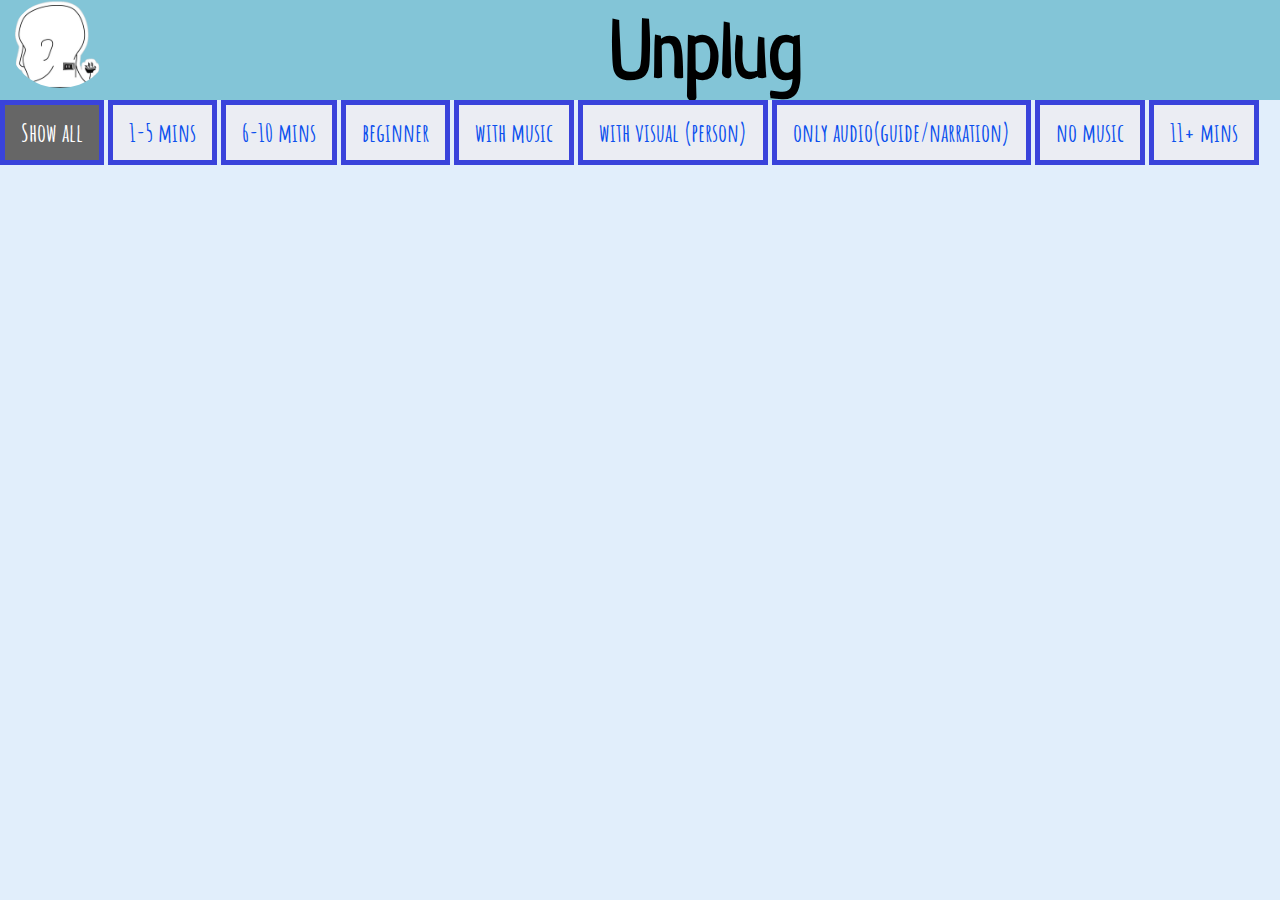
<file: Unplug/activity-pgs/breathing.html>
<!DOCTYPE html>
<html>
  <head>
    <meta charset="utf-8">
    <meta name="viewport" content="width=device-width">
    <title>Unplug</title>
    <link href = "stylea.css" rel="stylesheet" type="text/css">
    <script src="https://cdnjs.cloudflare.com/ajax/libs/jquery/3.5.1/jquery.min.js"></script>
    <script src="https://code.jquery.com/jquery-3.4.1.min.js">
    </script>
    <script src="ajs.js"></script>
    <link href="https://fonts.googleapis.com/css2?family=Amatic+SC:wght@400;700&display=swap" rel="stylesheet">
  </head>
  <style>
    
.filterDiv {
  float: left;
  color: #ffffff;
  width: 100px;
  line-height: 100px;
  text-align: center;
  margin: 2px;
}

.show {
  display: block;
}

.container {
  overflow: hidden;
  display: flex;
  justify-content: center;
  /*justify-content: space-around;*/
  flex-direction: column;
  flex-wrap: wrap;
  height: 600px;
  width: 1500px;
  margin: auto;
  border: 5px red;
  margin-left: 30px;
  }

/* Style the buttons */
.btn {
  border: 5px solid #3943DB;
  border-color: #3943DB;
  padding: 12px 16px;
  background-color: #EBEDF3;
  cursor: pointer;
  display: inline;
  color: #0A4FEE;
  font-weight: 600;
  font-size: 25px;
  font-family: 'Amatic SC', cursive;
}

.btn:hover {
  background-color: #ddd;
}

.btn.active {
  background-color: #666;
  color: white;
}
</style>
  <body>
      <div class="line">
    <header>
      <div>
         <img src= "unpluga.png" style = 'width: 100px' 'height:100px'>
      </div>
      <div>
         <h1 class = "title" >Unplug</h1>
      </div>
         <!-- <img src = "unplug.png" style = 'width: 400px' 'height:300px'> -->
    </header>
     <span class= "menuOpen" style = 'cursor:pointer'>&#9776; Menu</span>
    </div>
    <div class= "bar">
      <!-- <nav> -->
          <!-- <ul class='page-links'> -->
         
            <a href = "../index.html" > Home </a>
            <a href = "../activities.html"> Activities</a>
            <a href = "../music.html"> Music </a> 
            <span class = "closeBar" style = 'cursor:pointer'>&#10005</span>
          <!-- </ul> -->
      <!-- </nav> -->
    </div>
            <div id="myBtnContainer">
  <button class="btn active" onclick="filterSelection('all')"> Show all</button>
  <button class="btn" onclick="filterSelection('1-5min')"> 1-5 mins</button>
  <button class="btn" onclick="filterSelection('6-10min')"> 6-10 mins</button>
  <button class="btn" onclick="filterSelection('beginner')"> beginner</button>
  <button class="btn" onclick="filterSelection('musica')"> with music</button>
  <button class="btn" onclick="filterSelection('with-person')"> with visual (person)</button>
  <button class="btn" onclick="filterSelection('just-audio')"> only 
    audio(guide/narration)</button>
  <button class="btn" onclick="filterSelection('no-music')">no music</button>
  <button class="btn" onclick="filterSelection('11+')">11+ mins</button>
  

</div>

<div class="container">
  
  <div class="filterDiv 1-5min beginner musica with-person"><iframe width="280" height="157.5" src="https://www.youtube.com/embed/acUZdGd_3Dg" frameborder="0" allow="accelerometer; autoplay; encrypted-media; gyroscope; picture-in-picture" allowfullscreen></iframe></div>
  <div class="filterDiv beginner 6-10min musica with-person"><iframe width="280" height="157.5" src="https://www.youtube.com/embed/23K_lFus09w" frameborder="0" allow="accelerometer; autoplay; encrypted-media; gyroscope; picture-in-picture" allowfullscreen></iframe></div>
  
  <div class="filterDiv just-audio 1-5min no-music"><iframe width="280" height="157.5" src="https://www.youtube.com/embed/SEfs5TJZ6Nk" frameborder="0" allow="accelerometer; autoplay; encrypted-media; gyroscope; picture-in-picture" allowfullscreen></iframe></div>
  <div class="filterDiv 1-5min just-audio music"><iframe width="280" height="157.5" src="https://www.youtube.com/embed/4e3Csho8CBw" frameborder="0" allow="accelerometer; autoplay; encrypted-media; gyroscope; picture-in-picture" allowfullscreen></iframe></div>
  <div class="filterDiv just-audio 6-10min music"><iframe width="280" height="157.5" src="https://www.youtube.com/embed/QcCdiGBd4ok" frameborder="0" allow="accelerometer; autoplay; encrypted-media; gyroscope; picture-in-picture" allowfullscreen></iframe></div>
  <div class="filterDiv 1-5min musica beginner"><iframe width="280" height="157.5" src="https://www.youtube.com/embed/WGT81A3HUtI" frameborder="0" allow="accelerometer; autoplay; encrypted-media; gyroscope; picture-in-picture" allowfullscreen></iframe></div>
  <!--TEMPLATE<div class="filterDiv colors">Blue</div>-->
<div class="filterDiv 1-5min no-music"><iframe width="280" height="157.5" src="https://www.youtube.com/embed/mAdwqHl7sac" frameborder="0" allow="accelerometer; autoplay; encrypted-media; gyroscope; picture-in-picture" allowfullscreen></iframe></div>
<div class="filterDiv 6-10min no-musica beginner"><iframe width="280" height="157.5" src="https://www.youtube.com/embed/p-Fpl4GP5LQ?start=59" frameborder="0" allow="accelerometer; autoplay; encrypted-media; gyroscope; picture-in-picture" allowfullscreen></iframe></div>
<div class="filterDiv 1-5min music"><iframe width="280" height="157.5" src="https://www.youtube.com/embed/pYICsWSz4_o?start=59" frameborder="0" allow="accelerometer; autoplay; encrypted-media; gyroscope; picture-in-picture" allowfullscreen></iframe></div>
<div class="filterDiv 6-10min no-music just-audio"><iframe width="280" height="157.5" src="https://www.youtube.com/embed/Cp7pnHCY94U?start=59" frameborder="0" allow="accelerometer; autoplay; encrypted-media; gyroscope; picture-in-picture" allowfullscreen></iframe></div>

<div class="filterDiv 11+ musica"><iframe width="280" height="157.5" src="https://www.youtube.com/embed/F28MGLlpP90" frameborder="0" allow="accelerometer; autoplay; encrypted-media; gyroscope; picture-in-picture" allowfullscreen></iframe></div>

    <script>
filterSelection("all")
function filterSelection(c) {
  var x, i;
  x = document.getElementsByClassName("filterDiv");
  if (c == "all") c = "";
  for (i = 0; i < x.length; i++) {
    w3RemoveClass(x[i], "show");
    if (x[i].className.indexOf(c) > -1) w3AddClass(x[i], "show");
  }
}

function w3AddClass(element, name) {
  var i, arr1, arr2;
  arr1 = element.className.split(" ");
  arr2 = name.split(" ");
  for (i = 0; i < arr2.length; i++) {
    if (arr1.indexOf(arr2[i]) == -1) {element.className += " " + arr2[i];}
  }
}

function w3RemoveClass(element, name) {
  var i, arr1, arr2;
  arr1 = element.className.split(" ");
  arr2 = name.split(" ");
  for (i = 0; i < arr2.length; i++) {
    while (arr1.indexOf(arr2[i]) > -1) {
      arr1.splice(arr1.indexOf(arr2[i]), 1);     
    }
  }
  element.className = arr1.join(" ");
}

// Add active class to the current button (highlight it)
var btnContainer = document.getElementById("myBtnContainer");
var btns = btnContainer.getElementsByClassName("btn");
for (var i = 0; i < btns.length; i++) {
  btns[i].addEventListener("click", function(){
    var current = document.getElementsByClassName("active");
    current[0].className = current[0].className.replace(" active", "");
    this.className += " active";
  });
}
</script>

  </body>
</file>
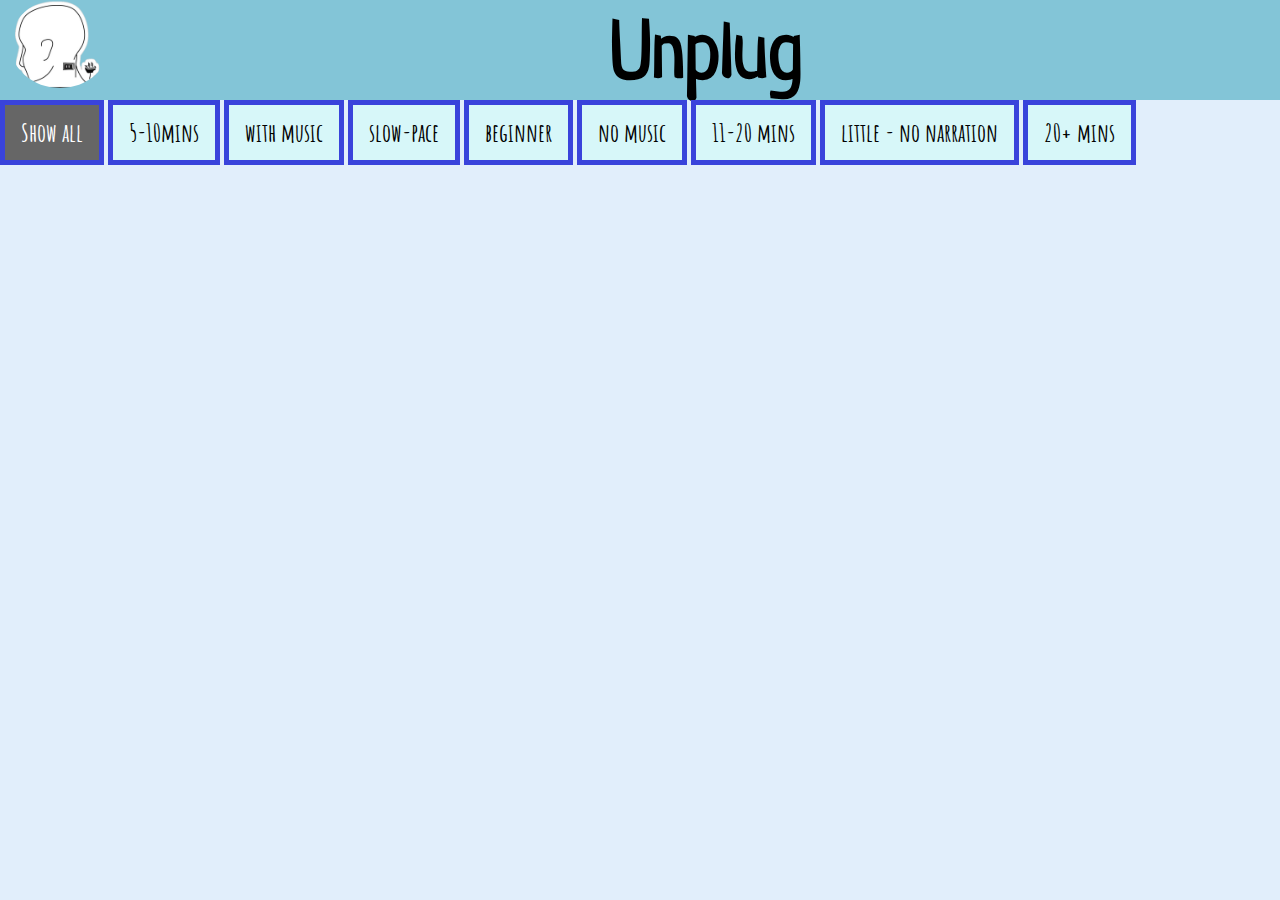
<file: Unplug/activity-pgs/yoga.html>
<!DOCTYPE html>
<html>
  <head>
    <meta charset="utf-8">
    <meta name="viewport" content="width=device-width">
    <title>Unplug</title>
    <link href="stylea.css" rel="stylesheet" type="text/css" />
    <script src="https://cdnjs.cloudflare.com/ajax/libs/jquery/3.5.1/jquery.min.js"></script>
    <script src="https://code.jquery.com/jquery-3.4.1.min.js">
    </script>
    <script src="ajs.js"></script>
    <link href="https://fonts.googleapis.com/css2?family=Amatic+SC:wght@400;700&display=swap" rel="stylesheet">   
  </head>
  <style>
.filterDiv {
  float: center;
  background-color: ;
  color: #ffffff;
  width: 100px;
  line-height: 100px;
  text-align: center;
  margin: 2px;
  display: none;
}

.show {
  display: block;
}

.container {
  overflow: hidden;
  display: flex;
  justify-content: center;
  /*justify-content: space-around;*/
  flex-direction: column;
  flex-wrap: wrap;
  height: 600px;
  width: 1500px;
  margin: auto;
  border: 5px red;
  margin-left: 30px;
  margin-right: 10px;
  }

/* Style the buttons */
.btn {
  border: 5px solid #3943DB;
  border-color: #3943DB;;
  padding: 12px 16px;
  cursor: pointer;
  font-family: 'Amatic SC', cursive;
  font-weight: 600;
  font-size: 25px;
  background-color: #D7F7F9;

}

.btn:hover {
  background-color: #ddd;
}

.btn.active {
  background-color: #666;
  color: white;
}

</style>
  <body>
    <div class="line">
    <header>
      <div>
         <img src= "unpluga.png" style = 'width: 100px' 'height:100px'>
      </div>
      <div>
         <h1 class = "title" >Unplug</h1>
      </div>
         <!-- <img src = "unplug.png" style = 'width: 400px' 'height:300px'> -->
    </header>
     <span class= "menuOpen" style = 'cursor:pointer'>&#9776; Menu</span>
    </div>
    <div class= "bar">
      <!-- <nav> -->
          <!-- <ul class='page-links'> -->
         
            <a href = "../index.html" > Home </a>
            <a href = "../activities.html"> Activities</a>
            <a href = "../music.html"> Music </a>
            <span class = "closeBar" style = 'cursor:pointer'>&#10005</span>
          <!-- </ul> -->
      <!-- </nav> -->
    </div>

<!-- The filterable elements. Note that some have multiple class names (this can be used if they belong to multiple categories) -->

<!--filter stuff-->
<div id="myBtnContainer">
  <button class="btn active" onclick="filterSelection('all')"> Show all</button>
  <button class="btn" onclick="filterSelection('5-10min')"> 5-10mins</button>
  <button class="btn" onclick="filterSelection('music')"> with music</button>
  <button class="btn" onclick="filterSelection('slow-pace')"> slow-pace</button>
  <button class="btn" onclick="filterSelection('beginner')"> beginner</button>
  <button class="btn" onclick="filterSelection('no-music')"> no music</button>
  <button class="btn" onclick="filterSelection('11-20min')"> 11-20 mins</button>
    <button class="btn" onclick="filterSelection('less-narration')"> little - no narration</button>
  <button class="btn" onclick="filterSelection('20+')"> 20+ mins</button>
</div>

<div class="container">
  <div class="filterDiv music beginner 11-20min less-narration"><iframe width="280" height="157.5"src="https://www.youtube.com/embed/jeNwE4VXqgs" frameborder="0" allow="accelerometer; autoplay; encrypted-media; gyrocope; picture-in-picture" allowfullscreen></iframe></div>
  <div class="filterDiv 5-10min no-music"><iframe width="280" height="157.5" src="https://www.youtube.com/embed/4pKly2JojMw" frameborder="0" allow="accelerometer; autoplay; encrypted-media; gyroscope; picture-in-picture" allowfullscreen></iframe></div>
  <div class="filterDiv no-music slow-pace 5-10min"><iframe width="280" height="157.5" src="https://www.youtube.com/embed/VaoV1PrYft4" frameborder="0" allow="accelerometer; autoplay; encrypted-media; gyroscope; picture-in-picture" allowfullscreen></iframe></div>
  <div class="filterDiv beginner 5-10min slow-pace no-music"><iframe width="280" height="157.5" src="https://www.youtube.com/embed/d8QqXLV3tWM" frameborder="0" allow="accelerometer; autoplay; encrypted-media; gyroscope; picture-in-picture" allowfullscreen></iframe></div>
  <div class="filterDiv music 11-20min"><iframe width="280" height="157.5" src="https://www.youtube.com/embed/sTANio_2E0Q" frameborder="0" allow="accelerometer; autoplay; encrypted-media; gyroscope; picture-in-picture" allowfullscreen></iframe></div>
  <div class="filterDiv beginner 11-20min music slow-pace"><iframe width="280" height="157.5" src="https://www.youtube.com/embed/6kJgTouHHeE" frameborder="0" allow="accelerometer; autoplay; encrypted-media; gyroscope; picture-in-picture" allowfullscreen></iframe></div>
  <div class="filterDiv 11-20min slow-pace no-music"><iframe width="280" height="157.5" src="https://www.youtube.com/embed/7kgZnJqzNaU" frameborder="0" allow="accelerometer; autoplay; encrypted-media; gyroscope; picture-in-picture" allowfullscreen></iframe></div>
  <!--TEMPLATE--<div class="filterDiv  ">Blue</div>-->
  <div class="filterDiv music 5-10 slow-pace "><iframe width="280" height="157.5" src="https://www.youtube.com/embed/A0pkEgZiRG4" frameborder="0" allow="accelerometer; autoplay; encrypted-media; gyroscope; picture-in-picture" allowfullscreen></iframe></div>
  <div class="filterDiv music 5-10min slow-pace beginner "><iframe width="280" height="157.5" src="https://www.youtube.com/embed/nw-TAMUWP3g" frameborder="0" allow="accelerometer; autoplay; encrypted-media; gyroscope; picture-in-picture" allowfullscreen></iframe></div>
  <div class="filterDiv 20+ music beginner slow-pace "><iframe width="280" height="157.5" src="https://www.youtube.com/embed/CO3racIlTcg" frameborder="0" allow="accelerometer; autoplay; encrypted-media; gyroscope; picture-in-picture" allowfullscreen></iframe></div>
</div>

<script>
filterSelection("all")
function filterSelection(c) {
  var x, i;
  x = document.getElementsByClassName("filterDiv");
  if (c == "all") c = "";
  for (i = 0; i < x.length; i++) {
    w3RemoveClass(x[i], "show");
    if (x[i].className.indexOf(c) > -1) w3AddClass(x[i], "show");
  }
}

function w3AddClass(element, name) {
  var i, arr1, arr2;
  arr1 = element.className.split(" ");
  arr2 = name.split(" ");
  for (i = 0; i < arr2.length; i++) {
    if (arr1.indexOf(arr2[i]) == -1) {element.className += " " + arr2[i];}
  }
}

function w3RemoveClass(element, name) {
  var i, arr1, arr2;
  arr1 = element.className.split(" ");
  arr2 = name.split(" ");
  for (i = 0; i < arr2.length; i++) {
    while (arr1.indexOf(arr2[i]) > -1) {
      arr1.splice(arr1.indexOf(arr2[i]), 1);     
    }
  }
  element.className = arr1.join(" ");
}

// Add active class to the current button (highlight it)
var btnContainer = document.getElementById("myBtnContainer");
var btns = btnContainer.getElementsByClassName("btn");
for (var i = 0; i < btns.length; i++) {
  btns[i].addEventListener("click", function(){
    var current = document.getElementsByClassName("active");
    current[0].className = current[0].className.replace(" active", "");
    this.className += " active";
  });
}
</script>
  </body>
</file>
<file: Unplug/activity-pgs/stylea.css>
@import url('https://fonts.googleapis.com/css2?family=Neucha&display=swap');

body{
  box-sizing: border-box;
  margin: 0;
  padding: 0;
  background-color: #E1EEFB;
  color: #87CF30;
}

header{
  font-family: 'Neucha', cursive;
  display: flex;
  flex-direction: row;
  color: black;
  align-items: center;
  font-size: 40px;
  height: 100px; 
  margin-left:10px; 
}

.title{
  margin-left: 500px;
}

/*nav bar authored by rishika*/ 
.line{
  display: flex;
  background-color: #62b6cbbd; 

}
span.menuOpen{
  font-size: 25px;
  align-items:center;
  /* top: 0px; */
  margin-left: 490px;
  margin-top: 30px;
  margin-right: 50px;
  color:black;

}
.bar .closeBar{
  position: absolute;
  top: 0px;
  right: 200px;
  font-size: 30px;
  color: white;
}
.bar{
  position: fixed;
  top:0px;
  right: 0px;
  height: 100%;
  width: 0px;
  background-color: #62b6cb;
  /* background-color: rgba(94, 107, 123, 0.87); */
  padding-top : 100px;
}

.bar a{
  padding: 8px 8px 8px 64px;
  font-size: 20px;
  color: white;
  display:block;
  margin-top: 0px;
  text-decoration: none;
 
}

.bar a:hover{
  background-color: white;
  color: black;
}


/* .wrapper{
  display: flex;
  position: relative;
  justify-content: flex-end;

}

.wrapper, nav{
  position: fixed;
  width: 200px;
  height:100%;
}
nav{
   border: 5px solid #E2F5F3;
   padding: 20px 10px;
   background-color: #5E6B7B;
   display: flex;
   justify-content: space-between center;
   align-items: center;

}

li{
  font-weight: 500;
  font-size: 40px;
  border: 5px solid #2689E0;
  margin: 15px
} */

/* .page-links { 
    list-style: none;

}
.page-links li{
  display: inline-block;
  padding: 0px 20px
}
.page-links li {
  transition: all 0.3s ease 0s;
  text-decoration: none;
} */
/*explanation here: https://alistapart.com/article/understanding-css3-transitions/*/
/* .page-links li a:hover {
  color: #5E7ECF;
} */
/*nav bar*/


/*activity page*/
.activity-image {
  margin: 10px;
  border: 3px solid #3943DB;
  display: inline ;
  text-align: center;
}
#activity-image1 {
  margin: 10px;
  border: 3px solid #FA2AEA;
  display: inline ;
  text-align: center;
}
#activity-image2 {
  margin: 10px;
  border: 3px solid rgb(134, 88, 243);
  display: inline ;
  text-align: center;
}

/*Music Page CSS*/

img{
  border-radius: 50%;
}
.playlists{
  display: flex;
}

iframe{
  display: flex;
  justify-content: space-between;
  flex-direction: row;
  
  
  /* padding: 250px; */
}


.welcome{
  background-color: lightslategray;
  border: 1px black solid;
  justify-content: center;
  width: 500px;
  height: 300px;
  margin: auto;
  color: white;
  text-align: center;
  margin-top: 50px;
}

/*filter stuff (Bethany)*/
.container {
  overflow: hidden;
  display: flex;
  justify-content: center;
  /*justify-content: space-around;*/
  flex-direction: column;
  flex-wrap: wrap;
  height: 500px;
  width: 800px;
  margin: auto;
  border: 5px red;
  }

.filterDiv {
  float: left;
  color: #ffffff;
  width: 100px;
  position: relative;
  line-height: 100px;
  text-align: center;
  margin: 50px;
  display: none;}

/* The "show" class is added to the filtered elements */
.show {
  display: block;
}

/* Style the buttons */
.btn {
  border: 5px #3943DB;
  outline: none;
  padding: 12px 16px;
  background-color: rgb(147, 170, 247);
  cursor: pointer;
  color: 
}

/* Add a light grey background on mouse-over */
.btn:hover {
  background-color: #ddd;
}

/* Add a dark background to the active button */
.btn.active {
  background-color: #666;
  color: white;
}
</file>
